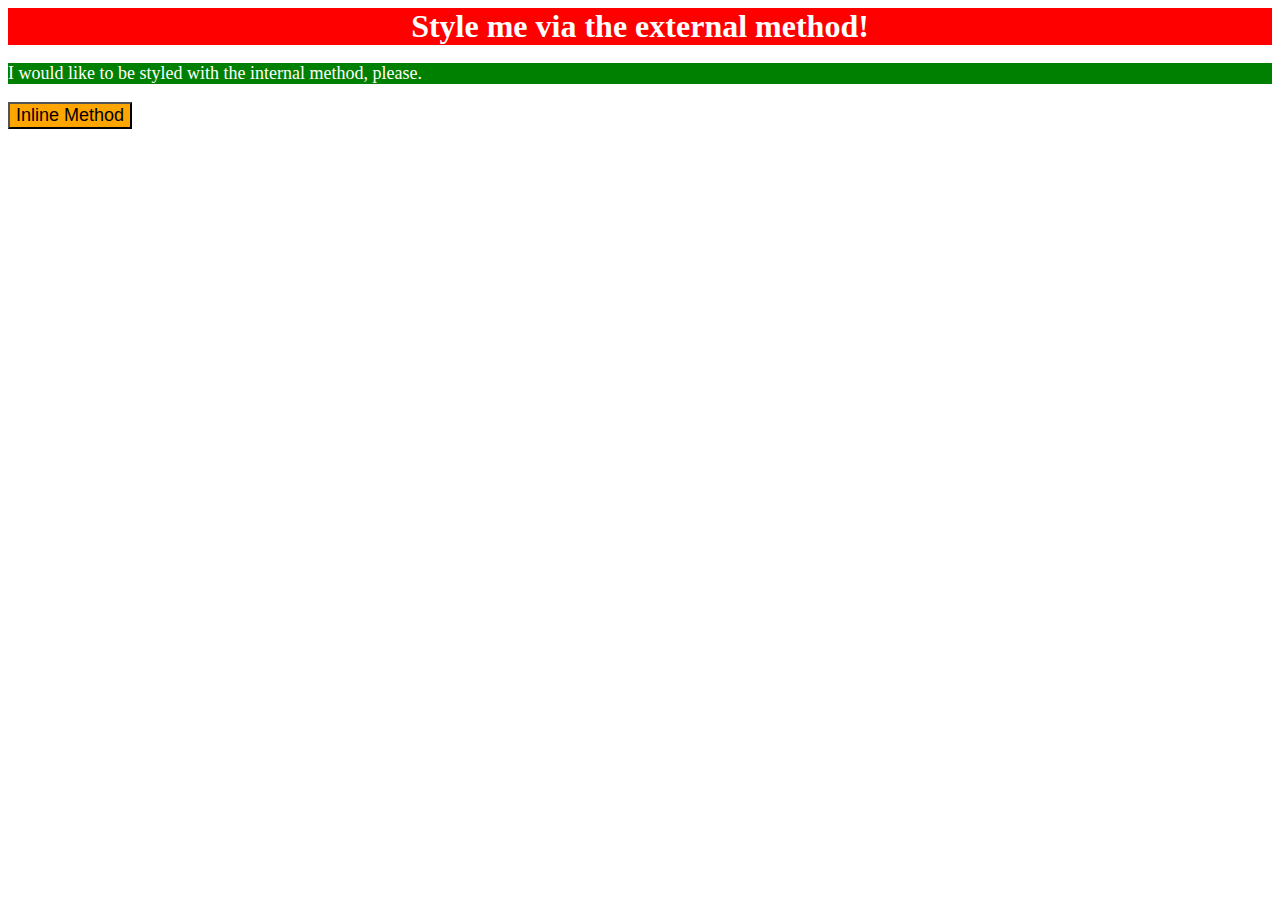
<file: foundations/intro-to-css/01-css-methods/index.html>
<!DOCTYPE html>
<html lang="en">

<head>
  <meta charset="UTF-8">
  <meta http-equiv="X-UA-Compatible" content="IE=edge">
  <meta name="viewport" content="width=device-width, initial-scale=1.0">
  <title>Methods for Adding CSS</title>
  <link rel="stylesheet" href="styles.css">
  <style>
    p {
      background-color: green;
      color: white;
      font-size: 18px;
    }
  </style>
</head>

<body>
  <div>Style me via the external method!</div>
  <!-- * `div`: a red background, white text, a font size of 32px, center aligned, and bold -->

  <p>I would like to be styled with the internal method, please.</p>
  <!-- * `p`: a green background, white text, and a font size of 18px -->

  <button style="background-color:orange; font-size: 18px;">Inline Method</button>
  <!-- * `button`: an orange background and a font size of 18px -->

</body>

</html>
</file>
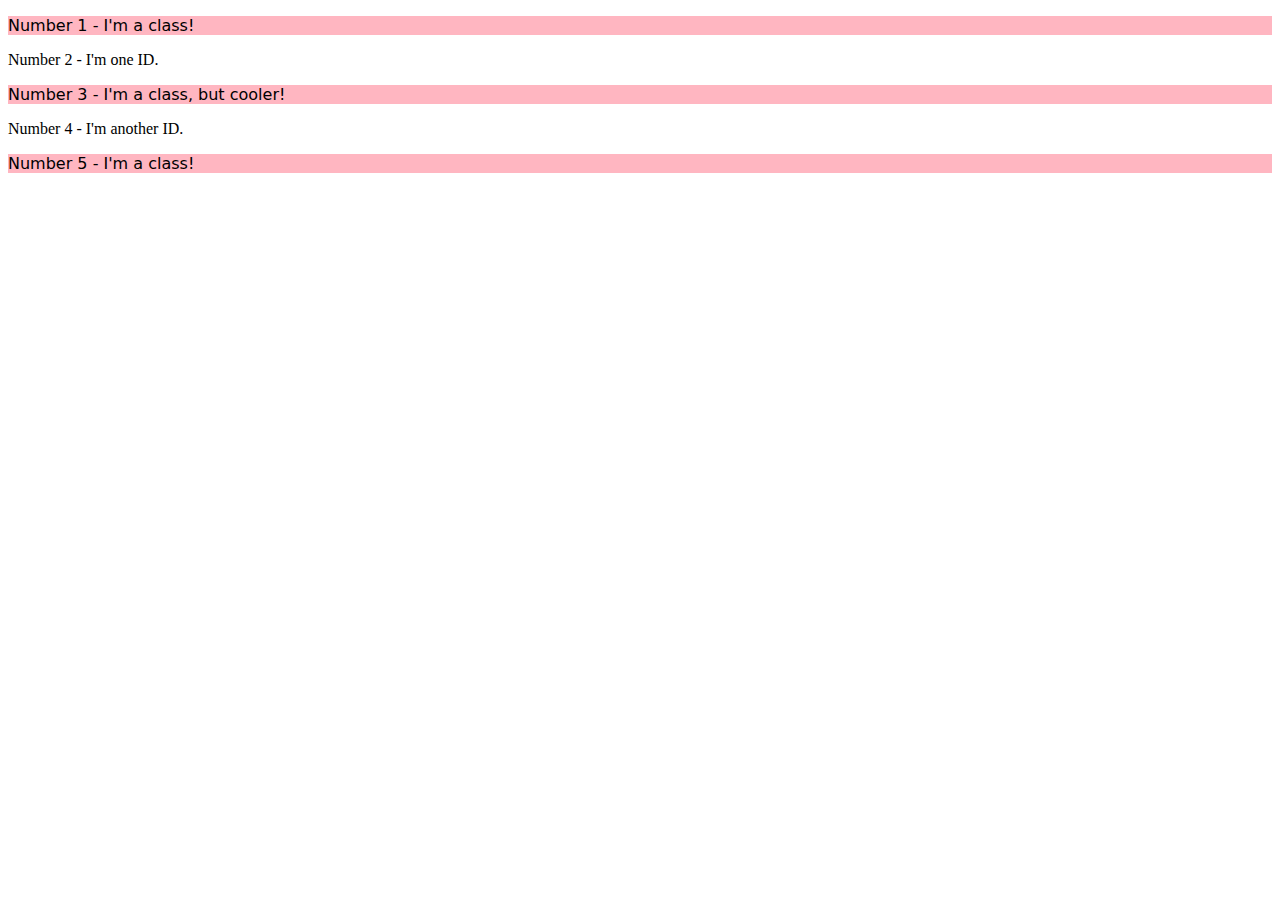
<file: foundations/intro-to-css/02-class-id-selectors/index.html>
<!DOCTYPE html>
<html lang="en">

<head>
  <meta charset="UTF-8">
  <meta http-equiv="X-UA-Compatible" content="IE=edge">
  <meta name="viewport" content="width=device-width, initial-scale=1.0">
  <title>Class and ID Selectors</title>
  <link rel="stylesheet" href="style.css">
</head>

<body>
  <!-- * **All odd numbered elements**: a light red/pink background, and a list of fonts containing `Verdana` and `DejaVu Sans`
    with `sans-serif` as a fallback
    * **The second element**: blue text and a font size of 36px
    * **The third element**: in addition to the styles for all odd numbered elements, add a font size of 24px
    * **The fourth element**: a light green background, a font size of 24px, and bold -->
  <p class="odds">Number 1 - I'm a class!</p>
  <div>Number 2 - I'm one ID.</div>
  <p class="odds">Number 3 - I'm a class, but cooler!</p>
  <div>Number 4 - I'm another ID.</div>
  <p class="odds">Number 5 - I'm a class!</p>
</body>

</html>
</file>
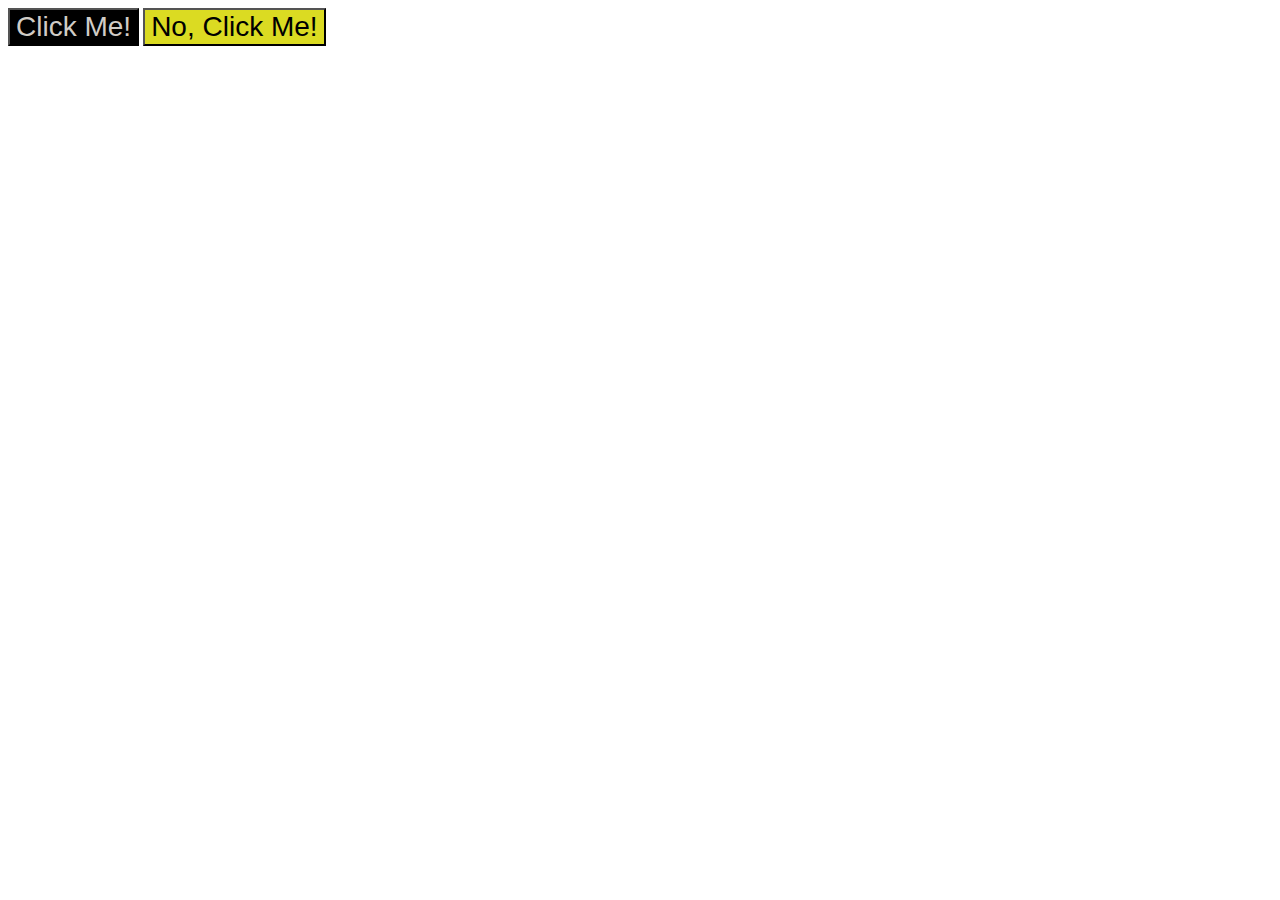
<file: foundations/intro-to-css/03-grouping-selectors/index.html>
<!DOCTYPE html>
<html lang="en">

<head>
  <meta charset="UTF-8">
  <meta http-equiv="X-UA-Compatible" content="IE=edge">
  <meta name="viewport" content="width=device-width, initial-scale=1.0">
  <title>Grouping Selectors</title>
  <link rel="stylesheet" href="style.css">
</head>

<body>
  <!-- - **The first element**: a black background and white text
    - **The second element**: a yellow background
    - **Both elements**: a font size of 28px and a list of fonts containing `Helvetica` and `Times New Roman`, with
    `sans-serif` as a fallback -->
  <button class="button first">Click Me!</button>
  <button class="button second">No, Click Me!</button>
</body>

</html>
</file>
<file: foundations/intro-to-css/01-css-methods/styles.css>
div {
    background-color: red;
    color: white;
    font-size: 32px;
    text-align: center;
    font-weight: bold;
}
</file>
<file: foundations/intro-to-css/02-class-id-selectors/style.css>
/* Add CSS Styling */


.odds {
    background-color: lightpink;
    font-family: "Verdana", "DejaVu Sans", sans-serif;
}
</file>
<file: foundations/intro-to-css/03-grouping-selectors/style.css>
/* Add CSS Styling */

.button {
    font-size: 28px;
    font-family: Helvetica, "Times New Roman", sans-serif;
}

button.first {
    background-color: black;
    color: rgb(209, 204, 198);
}

button.second {
    background-color: rgb(219, 219, 34);

}
</file>
